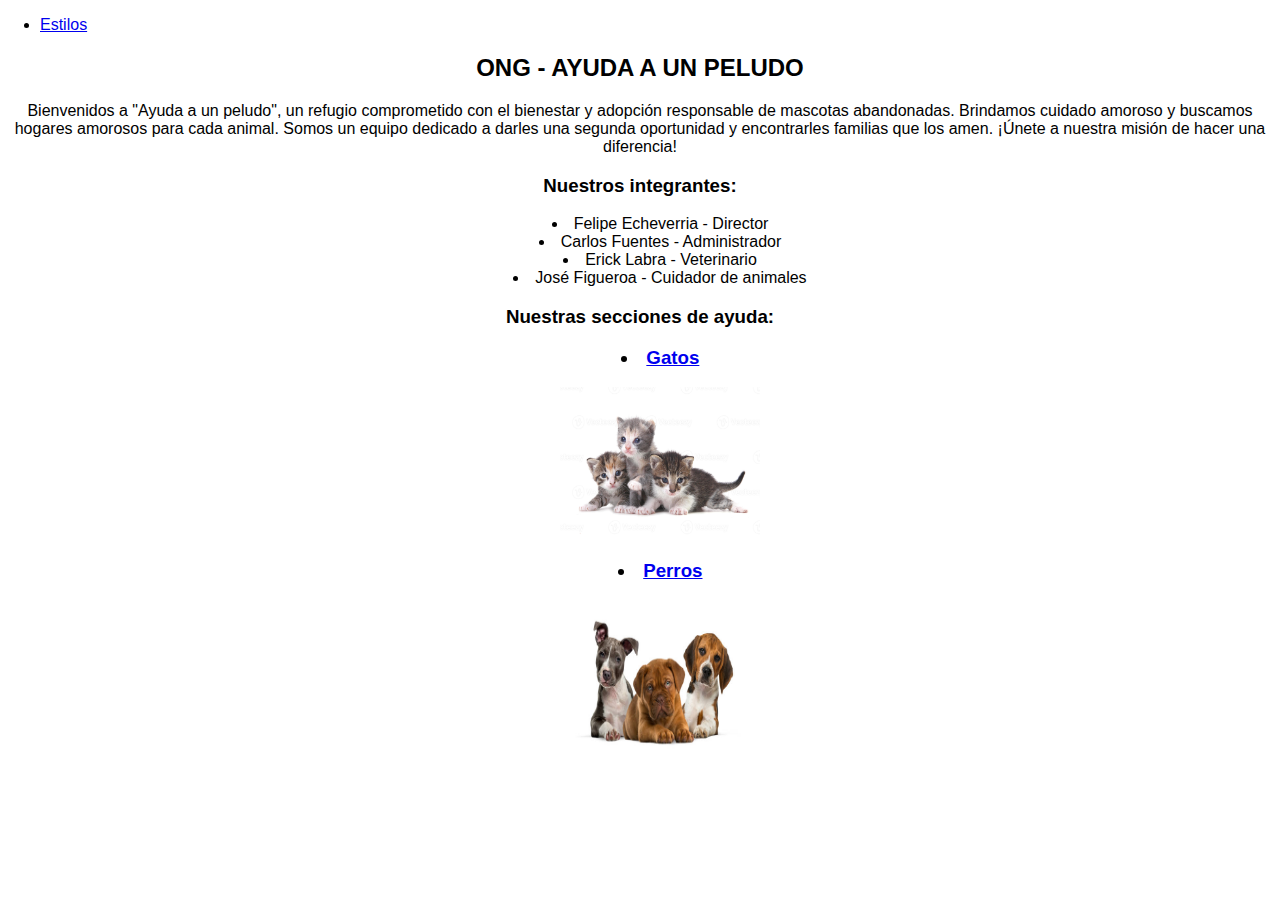
<file: ayudapeludo/index.html>
<!DOCTYPE html>
<html lang="en">
<head>
    <link rel="stylesheet"
    href="estilos.css">
    <meta charset="UTF-8">
    <meta name="viewport" content="width=device-width, initial-scale=1.0">
    <title>Ayuda a un peludo</title> 
    <style>
        .lista {
         list-style-position: inside;
         text-align: center;
        }
      </style>
<ul>
    <li><a 
        href="index1.html">Estilos</a></li>
</ul>
</head>
<body>
    <div style="text-align: center;">
    <h2>ONG - AYUDA A UN PELUDO</h2></div>

    <div style="text-align: center;">
    <p>Bienvenidos a "Ayuda a un peludo", un refugio comprometido con el bienestar y adopción responsable de mascotas abandonadas. Brindamos cuidado amoroso y buscamos hogares amorosos para cada animal. Somos un equipo dedicado a darles una segunda oportunidad y encontrarles familias que los amen. ¡Únete a nuestra misión de hacer una diferencia!
    </p></div>

    <div style="text-align: center;">
        <h3>Nuestros integrantes:</h3></div>
    
    <div class="lista">
    <ul>
        <li>Felipe Echeverria - Director</li>
        <li>Carlos Fuentes - Administrador</li>
        <li>Erick Labra - Veterinario</li>
        <li>José Figueroa - Cuidador de animales</li>
    </ul></div>

    <div style="text-align: center;">
        <h3>Nuestras secciones de ayuda:</h3></div>

    <div class="lista">
    <ul> 
        <h3><li><a
            href="gatos.html">Gatos</a></li></h3>

            <img src="./Imágenes PP/gatos.jpg"
            alt="Gatos" width="200" height="150">

        <h3><li><a 
            href="perros.html">Perros</a></li></h3>

            <img src="./Imágenes PP/perros.jpg"
        alt="Perros" width="200" height="150">
    </ul></div>

</body>
</html>
</file>
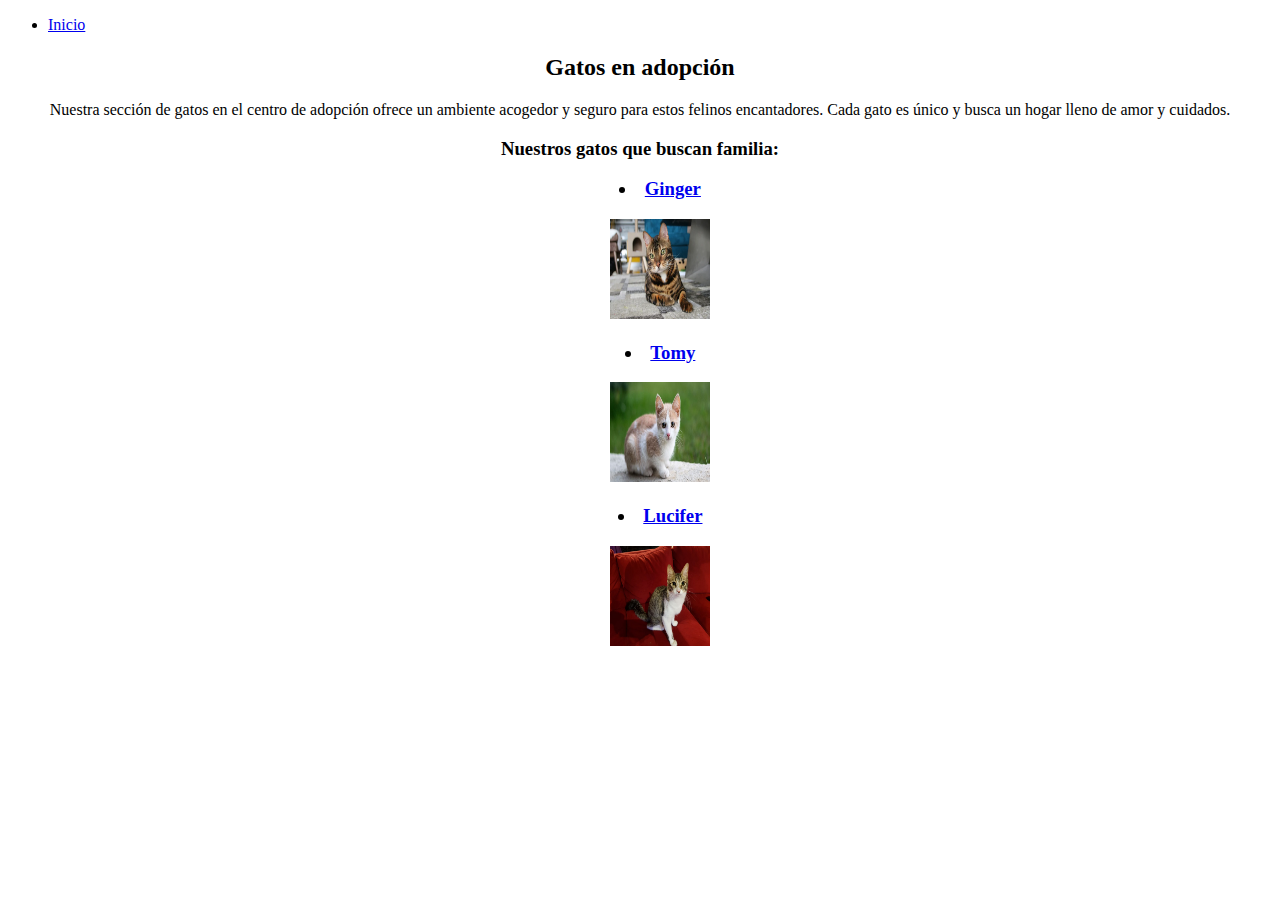
<file: ayudapeludo/gatos.html>
<!DOCTYPE html>
<html lang="en">
<head>
    <meta charset="UTF-8">
    <meta name="viewport" content="width=device-width, initial-scale=1.0">
    <title>Gatos</title>
    <style>
        .lista {
         list-style-position: inside;
         text-align: center;
        }
      </style>
    
</head>
<body>
    <ul>
        <li><a 
            href="index.html">Inicio</a></li>


    
    </ul>
    
    <div style="text-align: center;"><h2>Gatos en adopción</h2></div>

    <div style="text-align: center;"><p>Nuestra sección de gatos en el centro de adopción ofrece un ambiente acogedor y seguro para estos felinos encantadores. Cada gato es único y busca un hogar lleno de amor y cuidados.
    </p></div>

    <div style="text-align: center;"><h3>Nuestros gatos que buscan familia:</h3></div>

    <div class="lista">
    <ul>
        <h3><li><a 
            href="Gatos/ginger.html">Ginger</a></li></h3>

            <img src="./Gatos/imagenes gato/ginger.webp"
            alt="Ginger" width="100" height="100">

        <h3><li><a 
            href="Gatos/tomy.html">Tomy</a></li></h3>

            <img src="./Gatos/imagenes gato/tomy.jpg"
            alt="Tomy" width="100" height="100">

        <h3><li><a 
            href="Gatos/lucifer.html">Lucifer</a></li></h3>
            
            <img src="./Gatos/imagenes gato/lucifer.jpg"
            alt="Lucifer" width="100" height="100">

    </ul></div>
    
</body>
</html>
</file>
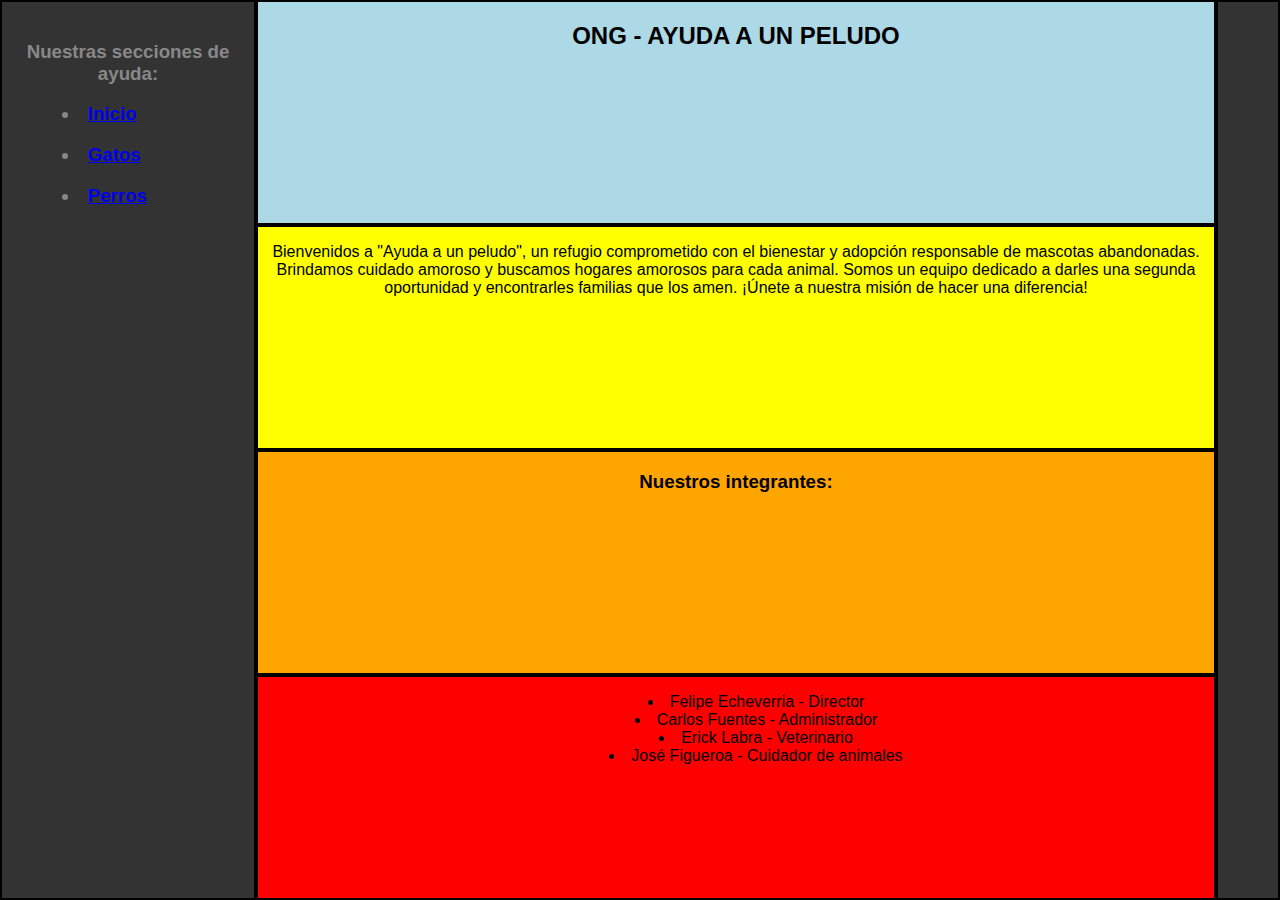
<file: ayudapeludo/index1.html>
<!DOCTYPE html>
<html lang="en">
<head>
    <link rel="stylesheet"
    href="estilos.css">
    <meta charset="UTF-8">
    <meta name="viewport" content="width=device-width, initial-scale=1.0">
    <title>Ayuda a un peludo</title> 
    <style>
        .lista {
         list-style-position: inside;
         text-align: center;
        }
      </style>

    <style>
        .lista1 {
         list-style-position: inside;
         text-align: left;
        }
      </style>
</head>
<body>
    <div class="contenedor-secciones">
    <div class="seccion1"><div style="text-align: center;">
    <h2>ONG - AYUDA A UN PELUDO</h2></div></div>

    <div class="seccion2">
    <div style="text-align: center;">
    <p>Bienvenidos a "Ayuda a un peludo", un refugio comprometido con el bienestar y adopción responsable de mascotas abandonadas. Brindamos cuidado amoroso y buscamos hogares amorosos para cada animal. Somos un equipo dedicado a darles una segunda oportunidad y encontrarles familias que los amen. ¡Únete a nuestra misión de hacer una diferencia!
    </p></div></div>

    <div class="seccion3"><div style="text-align: center;">
        <h3>Nuestros integrantes:</h3></div></div>
    
    <div class="seccion4">
        <div class="lista">
    <ul>
        <li>Felipe Echeverria - Director</li>
        <li>Carlos Fuentes - Administrador</li>
        <li>Erick Labra - Veterinario</li>
        <li>José Figueroa - Cuidador de animales</li>
    </ul></div></div></div>

    <div class="menu-lateral">
        <div style="text-align: center;">
        <h3>Nuestras secciones de ayuda:</h3></div>

    <div class="lista1">
    <ul>
        <h3><li><a href="index.html">Inicio</a></li></h3>

        <h3><li><a
            href="gatos.html">Gatos</a></li></h3>

        

        <h3><li><a 
            href="perros.html">Perros</a></li></h3>

          
    </ul></div></div>

    <div class="lateral">

    </div>

</body>
</html>
</file>
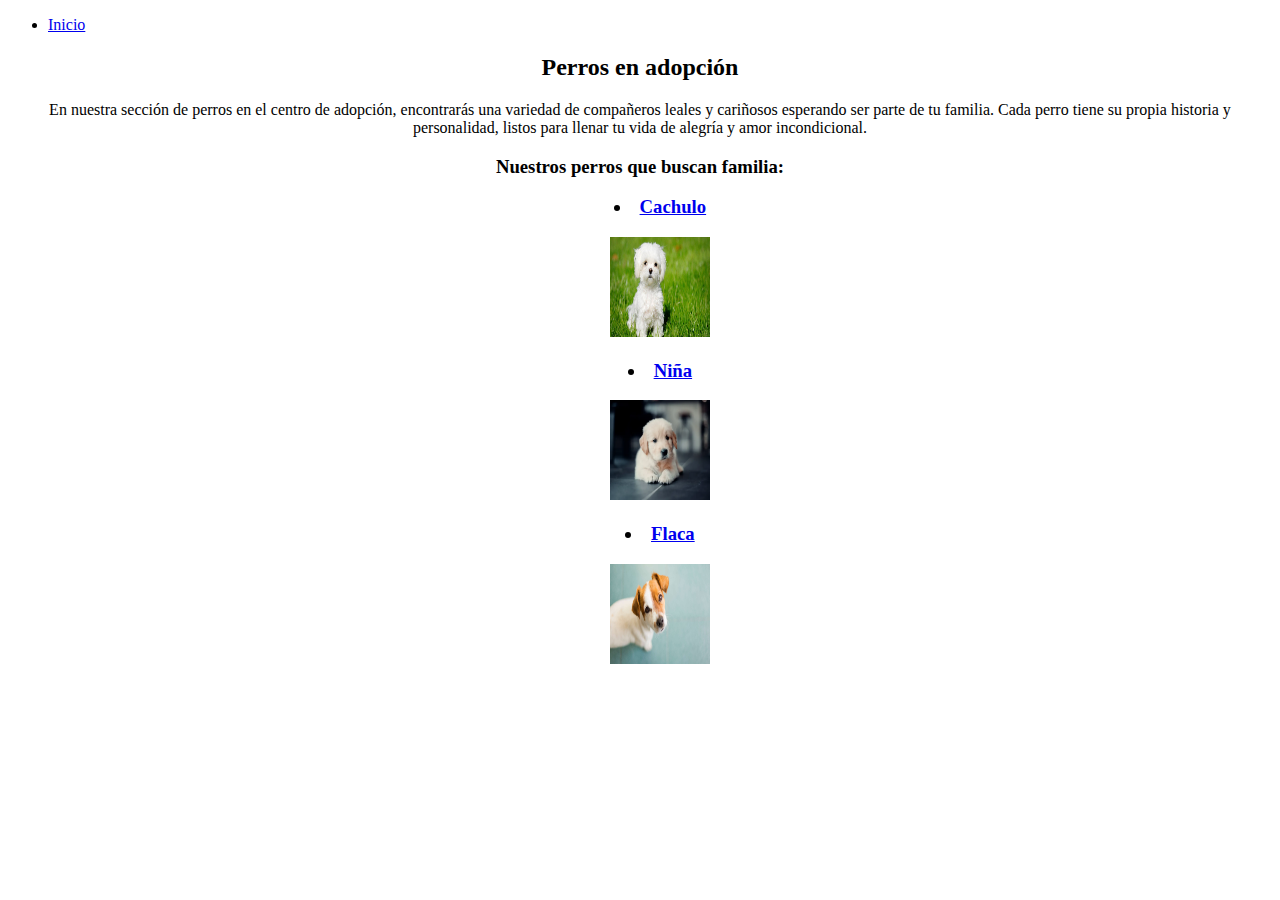
<file: ayudapeludo/perros.html>
<!DOCTYPE html>
<html lang="en">
<head>
    <meta charset="UTF-8">
    <meta name="viewport" content="width=device-width, initial-scale=1.0">
    <title>Gatos</title>
    <style>
        .lista {
         list-style-position: inside;
         text-align: center;
        }
      </style>
</head>
<body>
    <ul>
        <li><a 
            href="index.html">Inicio</a></li>
    
    </ul>
    
    <div style="text-align: center;">
        <h2>Perros en adopción</h2></div>

    <div style="text-align: center;">
    <p>En nuestra sección de perros en el centro de adopción, encontrarás una variedad de compañeros leales y cariñosos esperando ser parte de tu familia. Cada perro tiene su propia historia y personalidad, listos para llenar tu vida de alegría y amor incondicional.
    </p></div>

    <div style="text-align: center;">
    <h3>Nuestros perros que buscan familia:</h3></div>

    <div class="lista">
    <ul>
        <h3><li><a 
            href="./Perros/cachulo.html">Cachulo</a></li></h3>

            <img src="./Perros/imagenes perro/cachulo.jpg"
            alt="Cachulo" width="100" height="100">

        <h3><li><a 
            href="./Perros/niña.html">Niña</a></li></h3>
            
            <img src="./Perros/imagenes perro/niña.webp"
            alt="Niña" width="100" height="100">

        <h3><li><a 
            href="./Perros/flaca.html">Flaca</a></li></h3>
            
            <img src="./Perros/imagenes perro/flaca.jpg"
            alt="Flaca" width="100" height="100">

    </ul></div>
    
</body>
</html>
</file>
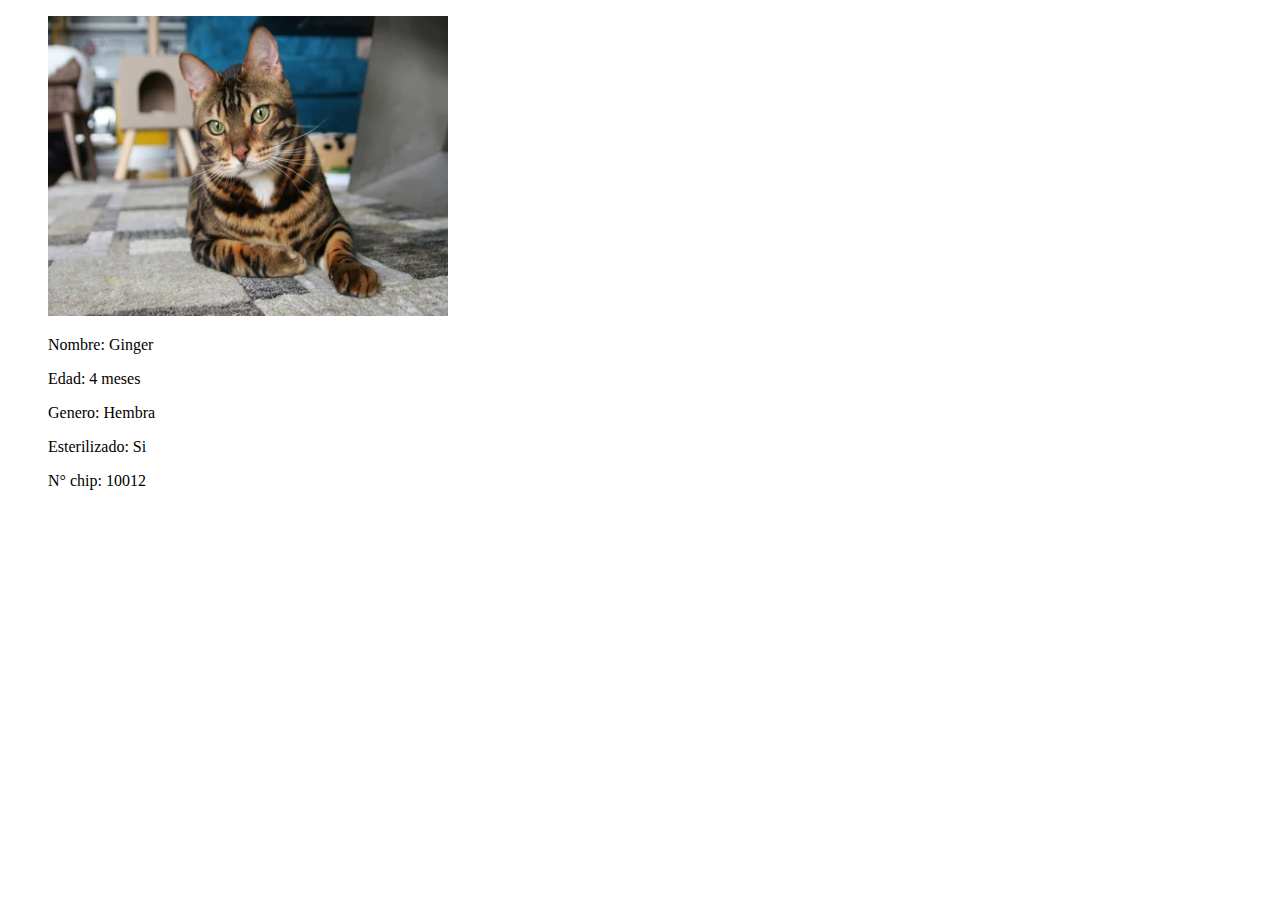
<file: ayudapeludo/Gatos/ginger.html>
<!DOCTYPE html>
<html lang="es">
<head>

    <title>Ginger</title>
</head>
<body>
    <ul>
        <img src="./imagenes gato/ginger.webp"
        alt="Ginger" width="400" height="300">
        <p>Nombre: Ginger</p>
        <p>Edad: 4 meses </p>
        <p>Genero: Hembra</p>
        <p>Esterilizado: Si</p>
        <p>N° chip: 10012</p>
    </ul>
</body>
</html>
</file>
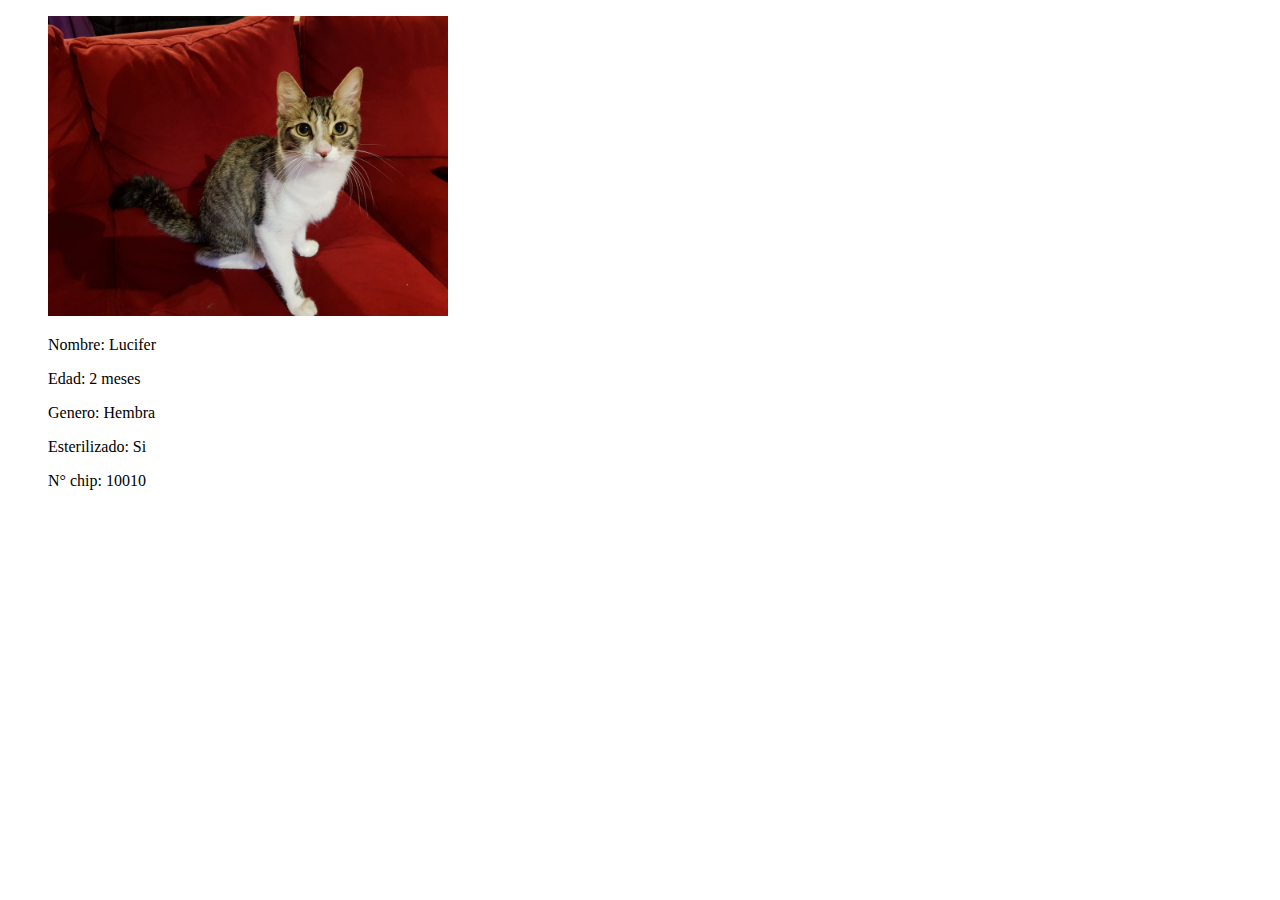
<file: ayudapeludo/Gatos/lucifer.html>
<!DOCTYPE html>
<html lang="es">
<head>

    <title>Lucifer</title>
</head>
<body>
    <ul>
        <img src="./imagenes gato/lucifer.jpg"
        alt="Lucifer" width="400" height="300">
        <p>Nombre: Lucifer</p>
        <p>Edad: 2 meses </p>
        <p>Genero: Hembra</p>
        <p>Esterilizado: Si</p>
        <p>N° chip: 10010</p>
    </ul>
</body>
</html>
</file>
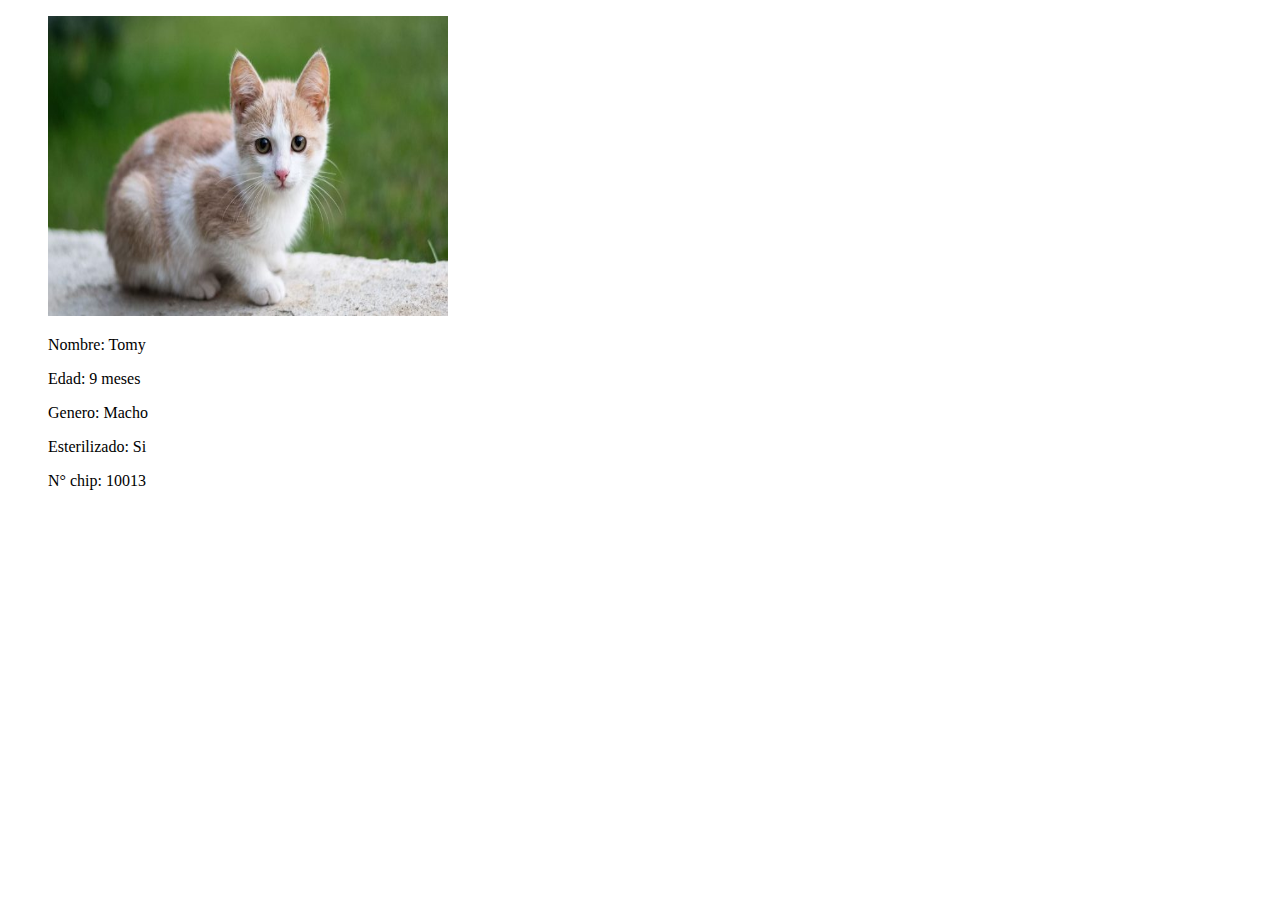
<file: ayudapeludo/Gatos/tomy.html>
<!DOCTYPE html>
<html lang="es">
<head>

    <title>Tomy</title>
</head>
<body>
    <ul>
        <img src="./imagenes gato/tomy.jpg"
        alt="Tomy" width="400" height="300">
        <p>Nombre: Tomy</p>
        <p>Edad: 9 meses </p>
        <p>Genero: Macho</p>
        <p>Esterilizado: Si</p>
        <p>N° chip: 10013</p>
    </ul>
</body>
</html>
</file>
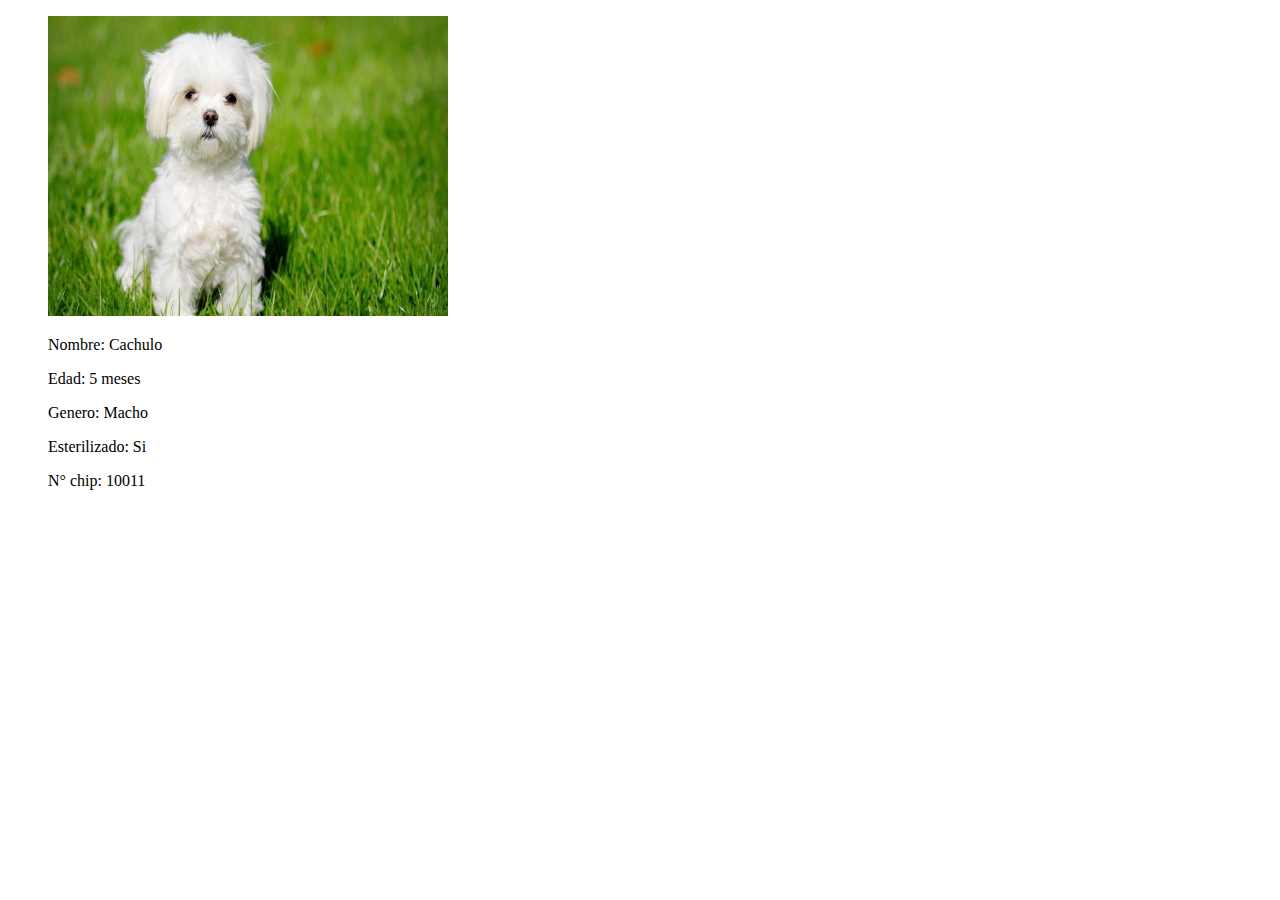
<file: ayudapeludo/Perros/cachulo.html>
<!DOCTYPE html>
<html lang="en">
<head>
    <title>Cachulo</title>
</head>
<body>
    <ul>
        <img src="./imagenes perro/cachulo.jpg"
        alt="Cachulo" width="400" height="300">
        <p>Nombre: Cachulo</p>
        <p>Edad: 5 meses </p>
        <p>Genero: Macho</p>
        <p>Esterilizado: Si</p>
        <p>N° chip: 10011</p>
    </ul>   
</body>
</html>
</file>
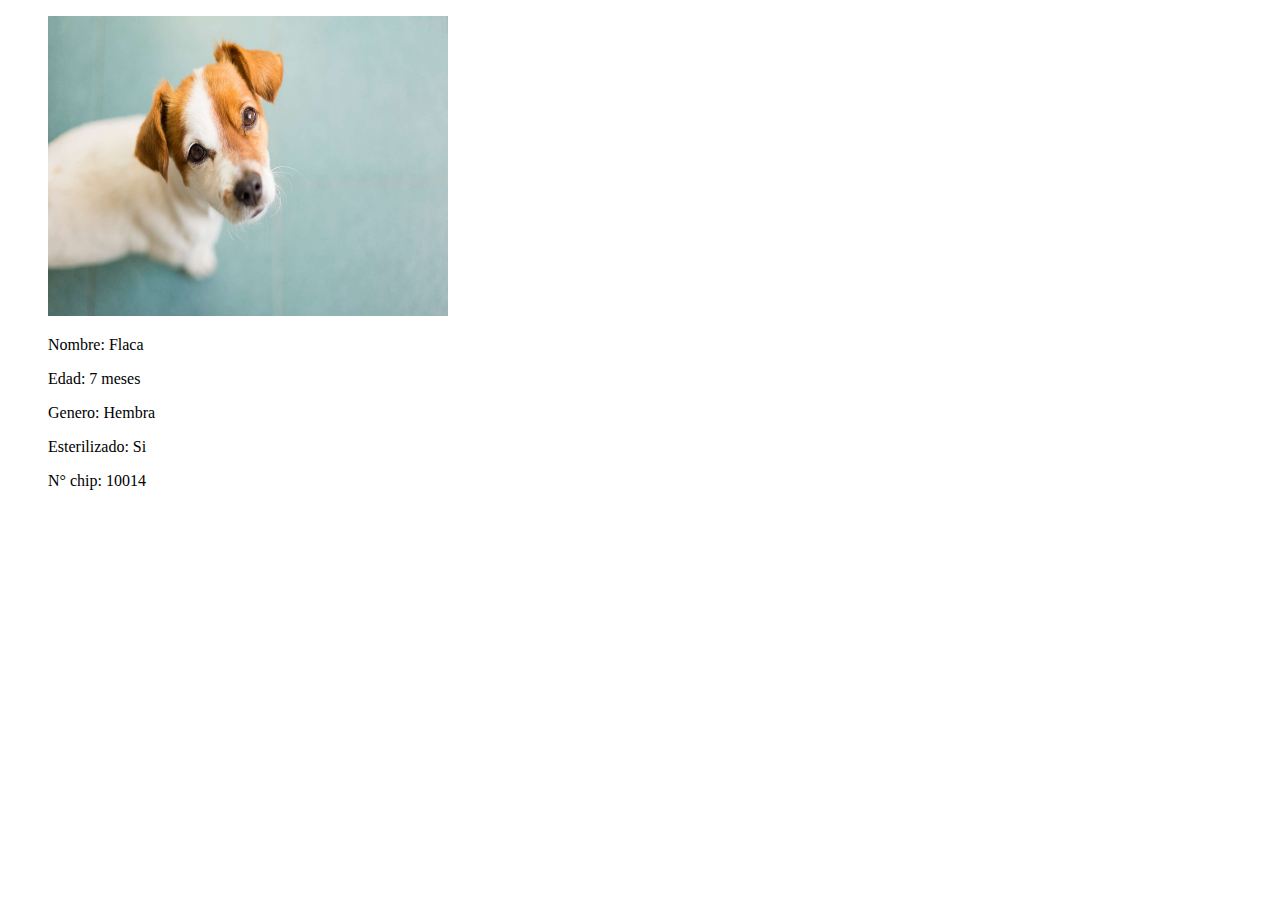
<file: ayudapeludo/Perros/flaca.html>
<!DOCTYPE html>
<html lang="en">
<head>
    <title>Flaca</title>
</head>
<body>
    <ul>
        <img src="./imagenes perro/flaca.jpg"
        alt="Flaca" width="400" height="300">
        <p>Nombre: Flaca</p>
        <p>Edad: 7 meses </p>
        <p>Genero: Hembra</p>
        <p>Esterilizado: Si</p>
        <p>N° chip: 10014</p>
    </ul>   
</body>
</html>
</file>
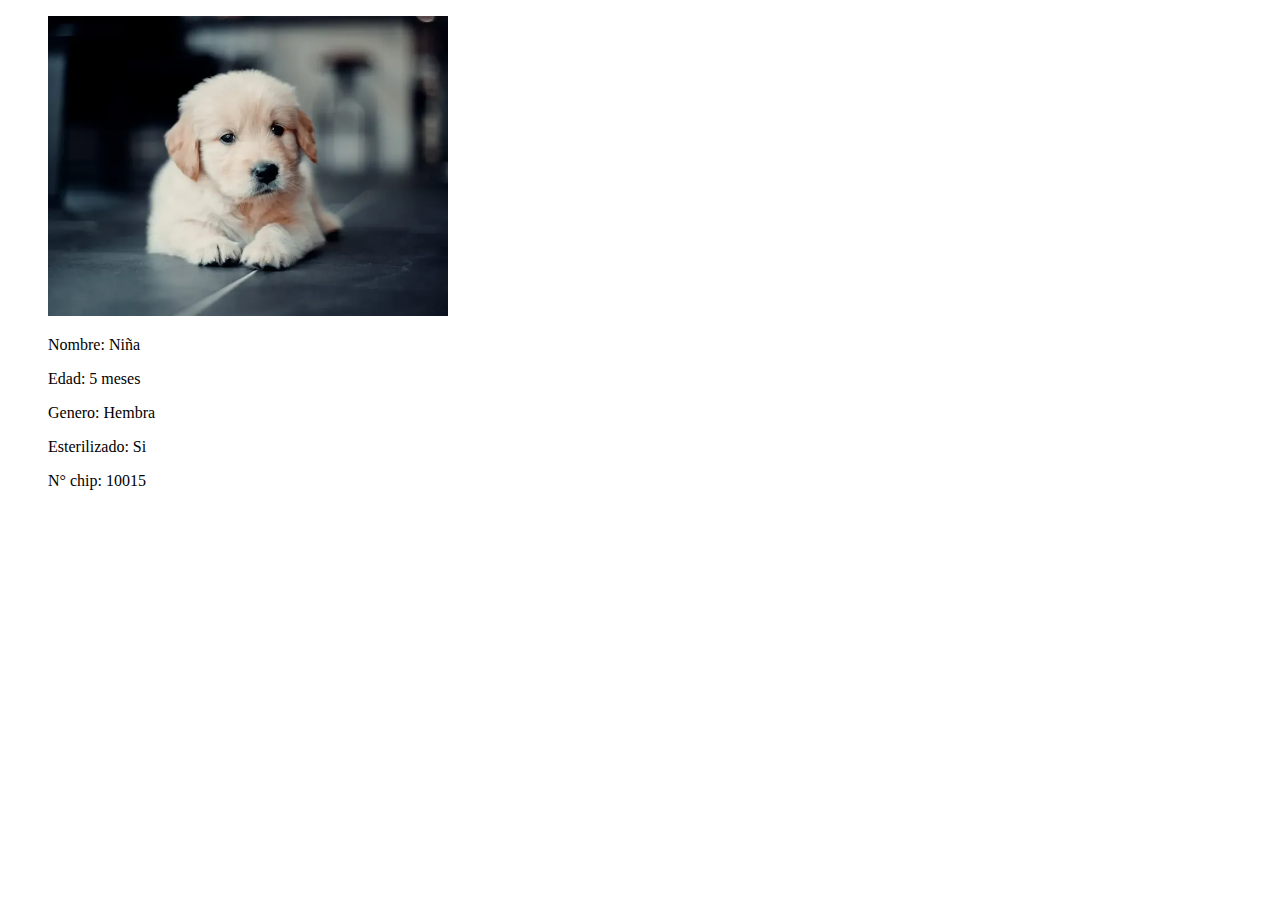
<file: ayudapeludo/Perros/niña.html>
<!DOCTYPE html>
<html lang="en">
<head>
    <title>Niña</title>
</head>
<body>
    <ul>
        <img src="./imagenes perro/niña.webp"
        alt="Niña" width="400" height="300">
        <p>Nombre: Niña</p>
        <p>Edad: 5 meses </p>
        <p>Genero: Hembra</p>
        <p>Esterilizado: Si</p>
        <p>N° chip: 10015</p>
    </ul>   
</body>
</html>
</file>
<file: ayudapeludo/estilos.css>
body, html {
    margin: 0;
    padding: 0;
    height: 100%;
    font-family: sans-serif;
  }

   .menu-lateral {
    width: 20%;
    height: 100vh;
    background-color: #333;
    border: 2px solid black;
    color: #fff;
    padding: 20px;
    box-sizing: border-box;
    position: fixed;
    left: 0;
    top: 0;
  }

  .lateral {
    width: 5%;
    height: 100vh;
    background-color: #333;
    border: 2px solid black;
    color: #fff;
    padding: 20px;
    box-sizing: border-box;
    position: fixed;
    right: 0;
    top: 0;
  }

  .contenedor-secciones {
    position: absolute; left: 20%; right:5%;
    width: 75%;
    height: 100%;
    display: flex;
    flex-direction: column;
  }
  
  .seccion1 {
    flex: 1;
    height: 25%;
    border: 2px solid black;
    box-sizing: border-box;
    background-color: lightblue;
    transition: color 0.3s ease;
  }

  .seccion2 {
    flex: 1;
    height: 25%;
    border: 2px solid black;
    box-sizing: border-box;
    background-color: yellow;
    transition: color 0.3s ease;
  }

  .seccion3 {
    flex: 1;
    height: 25%;
    border: 2px solid black;
    box-sizing: border-box;
    background-color: orange;
    transition: color 0.3s ease;
  }

  .seccion4 {
    flex: 1;
    height: 25%;
    border: 2px solid black;
    box-sizing: border-box;
    background-color: red;
    transition: color 0.3s ease;
  }

  .seccion1:hover { color: #888; }
  .seccion2:hover { color: #888; }
  .seccion3:hover { color: #888; }
  .seccion4:hover { color: #888; }
  .menu-lateral:hover { color: #888; }
</file>
